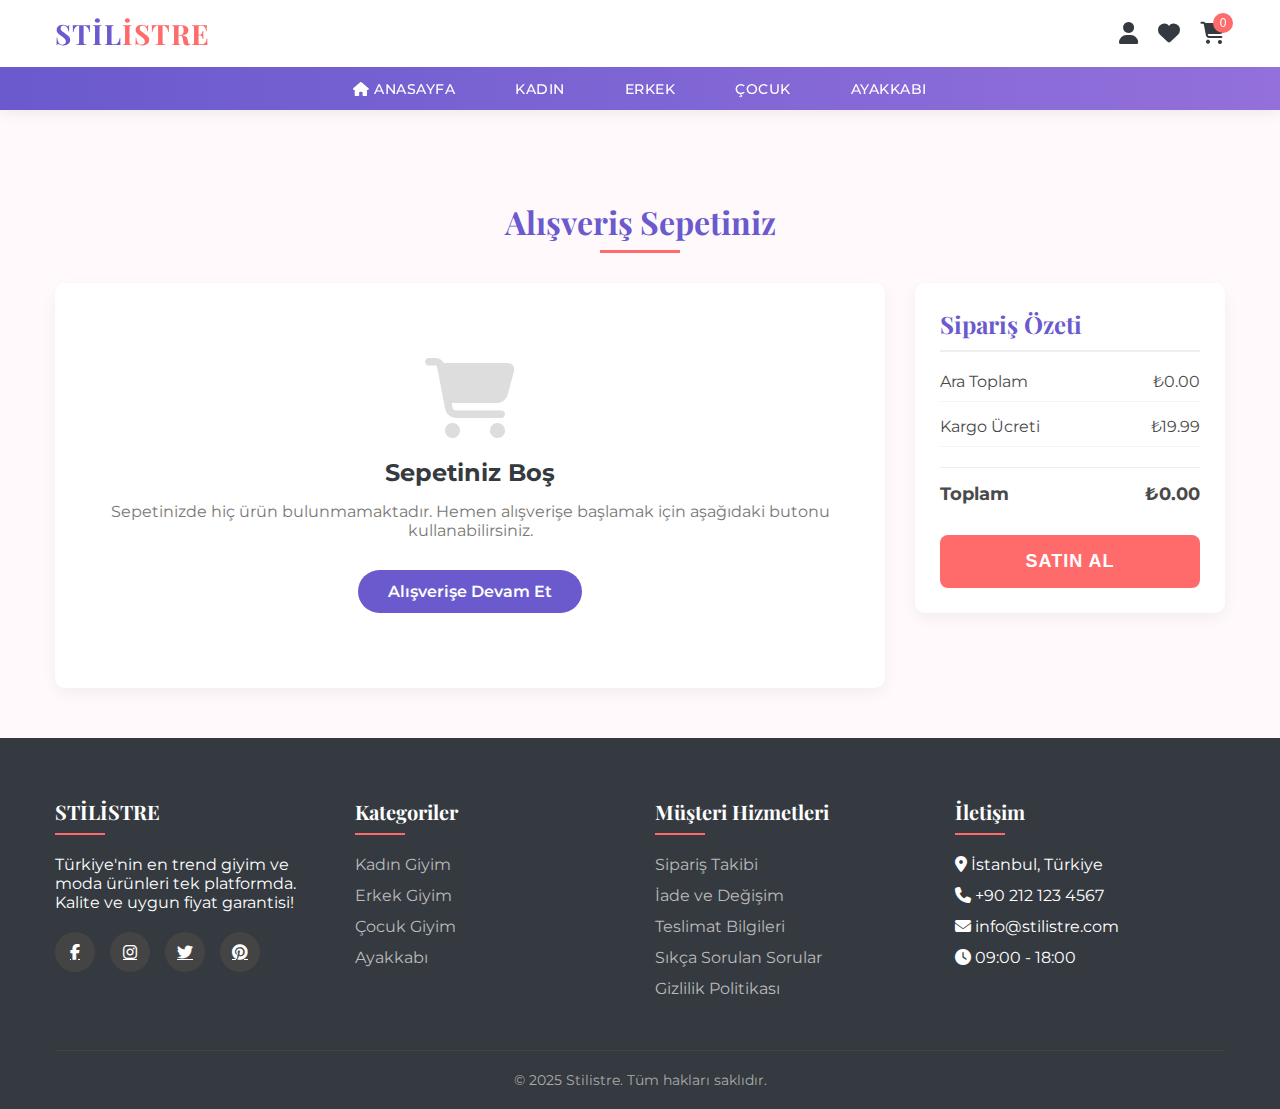
<file: market.html>
<!DOCTYPE html>
<html lang="tr">

<head>
    <meta charset="UTF-8">
    <meta name="viewport" content="width=device-width, initial-scale=1.0">
    <title>Stilistre - Alışveriş Sepetiniz</title>
    <link rel="stylesheet" href="https://cdnjs.cloudflare.com/ajax/libs/font-awesome/6.4.0/css/all.min.css">
    <link
        href="https://fonts.googleapis.com/css2?family=Montserrat:wght@400;500;600;700&family=Playfair+Display:wght@700&display=swap"
        rel="stylesheet">
    <link rel="stylesheet" href="Style/market.css">

</head>

<body>
    <!-- Login/Register Modal -->
    <div class="auth-modal" id="authModal">
        <div class="modal-content">
            <div class="modal-header">
                <h2>STİLİSTRE</h2>
                <button class="close-modal" id="closeModal">&times;</button>
            </div>
            <div class="modal-tabs">
                <button class="tab-btn active" id="loginTab">Giriş Yap</button>
                <button class="tab-btn" id="registerTab">Kayıt Ol</button>
            </div>
            <div class="modal-body">
                <div class="payment-message">Ödemeniz için lütfen giriş yapın</div>

                <!-- Login Form -->
                <form class="auth-form active" id="loginForm">
                    <div class="form-group">
                        <label for="loginEmail">E-posta</label>
                        <input type="email" id="loginEmail" placeholder="E-posta adresinizi girin" required>
                    </div>
                    <div class="form-group">
                        <label for="loginPassword">Şifre</label>
                        <input type="password" id="loginPassword" placeholder="Şifrenizi girin" required>
                    </div>
                    <div class="form-options">
                        <div class="remember-me">
                            <input type="checkbox" id="rememberMe">
                            <label for="rememberMe">Beni Hatırla</label>
                        </div>
                        <a href="#" class="forgot-password">Şifremi Unuttum?</a>
                    </div>
                    <button type="submit" class="submit-btn">Giriş Yap</button>
                    <div id="loginMessage" style="margin-top:10px; font-weight:600; text-align:center;"></div>

                    <div class="signup-link">
                        Hesabınız yok mu? <a href="#" id="goToRegister">Kayıt Ol</a>
                    </div>
                </form>

                <!-- Register Form -->
                <form class="auth-form" id="registerForm">
                    <div class="form-group">
                        <label for="registerName">Ad Soyad</label>
                        <input type="text" id="registerName" placeholder="Adınız ve soyadınız" required>
                    </div>
                    <div class="form-group">
                        <label for="registerEmail">E-posta</label>
                        <input type="email" id="registerEmail" placeholder="E-posta adresiniz" required>
                    </div>
                    <div class="form-group">
                        <label for="registerPassword">Şifre</label>
                        <input type="password" id="registerPassword" placeholder="Şifreniz (min. 6 karakter)" required>
                    </div>
                    <div class="form-group">
                        <label for="registerConfirm">Şifreyi Onayla</label>
                        <input type="password" id="registerConfirm" placeholder="Şifrenizi tekrar girin" required>
                    </div>

                    <button type="submit" class="submit-btn">Hesap Oluştur</button>
                    <div id="registerMessage" style="margin-top:10px; font-weight:600; text-align: center; "></div>


                    <div class="signup-link">
                        Zaten hesabınız var mı? <a href="#" id="goToLogin">Giriş Yap</a>
                    </div>
                </form>
            </div>
        </div>
    </div>

    <!-- Header -->
    <header>
        <div class="container">
            <div class="header-top">
                <div class="logo">
                    <h1>STİL<span>İSTRE</span></h1>
                </div>
                <div class="header-icons">
                    <button class="icon-btn" id="profileBtn">
                        <i class="fas fa-user"></i>
                    </button>
                    <button class="icon-btn" onclick="window.location.href='favorites.html'">
                        <i class="fas fa-heart"></i>
                    </button>
                    <button class="icon-btn" onclick="window.location.href='market.html'">
                        <i class="fas fa-shopping-cart"></i>
                        <span class="icon-badge" id="cartItemCount">0</span>
                    </button>
                </div>
            </div>
        </div>

        <nav>
            <div class="container">
                <ul>
                    <li><a href="index.html"><i class="fas fa-home"></i> Anasayfa</a></li>
                    <li><a href="women.html">Kadın</a></li>
                    <li><a href="male.html">Erkek</a></li>
                    <li><a href="kids.html">Çocuk</a></li>
                    <li><a href="shoe.html">Ayakkabı</a></li>
                </ul>
            </div>
        </nav>
    </header>

    <!-- Cart Section -->
    <section class="cart-section">
        <div class="container">
            <div class="section-title">
                <h2>Alışveriş Sepetiniz</h2>
            </div>

            <div class="cart-container">
                <div class="cart-items" id="cartItemsContainer">
                    <!-- Cart items will be dynamically added here -->
                </div>

                <div class="cart-summary">
                    <h3 class="summary-title">Sipariş Özeti</h3>
                    <div class="summary-row">
                        <span>Ara Toplam</span>
                        <span id="subtotal">₺0.00</span>
                    </div>
                    <div class="summary-row">
                        <span>Kargo Ücreti</span>
                        <span>₺19.99</span>
                    </div>
                    <div class="summary-row total">
                        <span>Toplam</span>
                        <span id="totalPrice">₺0.00</span>
                    </div>
                    <button class="checkout-btn" id="checkoutBtn">Satın Al</button>
                </div>
            </div>
        </div>
    </section>

    <!-- Footer -->
    <footer>
        <div class="container">
            <div class="footer-content">
                <div class="footer-col">
                    <h3>STİLİSTRE</h3>
                    <p>Türkiye'nin en trend giyim ve moda ürünleri tek platformda. Kalite ve uygun fiyat garantisi!</p>
                    <div class="social-links">
                        <a href="#"><i class="fab fa-facebook-f"></i></a>
                        <a href="#"><i class="fab fa-instagram"></i></a>
                        <a href="#"><i class="fab fa-twitter"></i></a>
                        <a href="#"><i class="fab fa-pinterest"></i></a>
                    </div>
                </div>

                <div class="footer-col">
                    <h3>Kategoriler</h3>
                    <ul>
                        <li><a href="women.html">Kadın Giyim</a></li>
                        <li><a href="male.html">Erkek Giyim</a></li>
                        <li><a href="kids.html">Çocuk Giyim</a></li>
                        <li><a href="shoe.html">Ayakkabı</a></li>
                    </ul>
                </div>

                <div class="footer-col">
                    <h3>Müşteri Hizmetleri</h3>
                    <ul>
                        <li><a href="#">Sipariş Takibi</a></li>
                        <li><a href="#">İade ve Değişim</a></li>
                        <li><a href="#">Teslimat Bilgileri</a></li>
                        <li><a href="#">Sıkça Sorulan Sorular</a></li>
                        <li><a href="#">Gizlilik Politikası</a></li>
                    </ul>
                </div>

                <div class="footer-col">
                    <h3>İletişim</h3>
                    <ul>
                        <li><i class="fas fa-map-marker-alt"></i> İstanbul, Türkiye</li>
                        <li><i class="fas fa-phone"></i> +90 212 123 4567</li>
                        <li><i class="fas fa-envelope"></i> info@stilistre.com</li>
                        <li><i class="fas fa-clock"></i> 09:00 - 18:00</li>
                    </ul>
                </div>
            </div>

            <div class="copyright">
                <p>&copy; 2025 Stilistre. Tüm hakları saklıdır.</p>
            </div>
        </div>
    </footer>

    <script src="Script/market.js">

    </script>
</body>

</html>
</file>
<file: Style/market.css>
* {
            margin: 0;
            padding: 0;
            box-sizing: border-box;
        }

        :root {
            --primary: #6a5acd;
            --secondary: #9370db;
            --accent: #ff6b6b;
            --light: #f8f9fa;
            --dark: #343a40;
            --text: #4a4a4a;
            --background: #fff9fb;
        }

        body {
            background-color: var(--background);
            color: var(--text);
            font-family: 'Montserrat', sans-serif;
            overflow-x: hidden;
        }

        .container {
            width: 100%;
            max-width: 1200px;
            margin: 0 auto;
            padding: 0 15px;
        }

        /* Header Styles */
        header {
            background-color: white;
            box-shadow: 0 2px 15px rgba(0, 0, 0, 0.08);
            position: sticky;
            top: 0;
            z-index: 1000;
        }

        .header-top {
            display: flex;
            justify-content: space-between;
            align-items: center;
            padding: 15px 0;
        }

        .logo {
            display: flex;
            align-items: center;
        }

        .logo h1 {
            color: var(--primary);
            font-size: 28px;
            font-weight: 700;
            font-family: 'Playfair Display', serif;
            letter-spacing: 1px;
        }

        .logo span {
            color: var(--accent);
        }

        .search-bar {
            display: flex;
            width: 50%;
        }

        .search-bar input {
            width: 100%;
            padding: 12px 20px;
            border: 2px solid #e0e0e0;
            border-radius: 30px 0 0 30px;
            font-size: 16px;
            outline: none;
            transition: all 0.3s;
        }

        .search-bar input:focus {
            border-color: var(--primary);
        }

        .search-bar button {
            background: var(--primary);
            color: white;
            border: none;
            padding: 0 25px;
            border-radius: 0 30px 30px 0;
            cursor: pointer;
            font-size: 16px;
            transition: all 0.3s;
        }

        .search-bar button:hover {
            background: var(--secondary);
        }

        .header-icons {
            display: flex;
            gap: 20px;
        }

        .icon-btn {
            position: relative;
            background: none;
            border: none;
            color: var(--dark);
            font-size: 22px;
            cursor: pointer;
            transition: all 0.3s;
        }

        .icon-btn:hover {
            color: var(--primary);
        }

        .icon-badge {
            position: absolute;
            top: -8px;
            right: -8px;
            background: var(--accent);
            color: white;
            font-size: 12px;
            border-radius: 50%;
            width: 20px;
            height: 20px;
            display: flex;
            justify-content: center;
            align-items: center;
        }

        /* Navigation */
        nav {
            background: linear-gradient(to right, var(--primary), var(--secondary));
            padding: 12px 0;
        }

        nav ul {
            display: flex;
            list-style: none;
            justify-content: center;
            gap: 30px;
        }

        nav ul li a {
            color: white;
            text-decoration: none;
            font-weight: 500;
            padding: 8px 15px;
            border-radius: 4px;
            transition: all 0.3s;
            text-transform: uppercase;
            font-size: 14px;
            letter-spacing: 0.5px;
        }

        nav ul li a:hover {
            background: rgba(255, 255, 255, 0.2);
        }

        /* Cart Section */
        .cart-section {
            padding: 50px 0;
            min-height: 60vh;
        }

        .section-title {
            text-align: center;
            margin: 40px 0 30px;
            position: relative;
        }

        .section-title h2 {
            font-size: 32px;
            color: var(--primary);
            display: inline-block;
            padding-bottom: 10px;
            font-family: 'Playfair Display', serif;
        }

        .section-title h2::after {
            content: '';
            position: absolute;
            bottom: 0;
            left: 50%;
            transform: translateX(-50%);
            width: 80px;
            height: 3px;
            background: var(--accent);
        }

        .cart-container {
            display: flex;
            gap: 30px;
            flex-wrap: wrap;
        }

        .cart-items {
            flex: 3;
            background: white;
            border-radius: 10px;
            padding: 25px;
            box-shadow: 0 5px 15px rgba(0, 0, 0, 0.05);
        }

        .cart-summary {
            flex: 1;
            background: white;
            border-radius: 10px;
            padding: 25px;
            box-shadow: 0 5px 15px rgba(0, 0, 0, 0.05);
            height: fit-content;
        }

        .cart-item {
            display: flex;
            padding: 20px 0;
            border-bottom: 1px solid #eee;
            align-items: center;
        }

        .cart-item:last-child {
            border-bottom: none;
        }

        .cart-item-img {
            width: 120px;
            height: 120px;
            margin-right: 20px;
            border-radius: 8px;
            overflow: hidden;
        }

        .cart-item-img img {
            width: 100%;
            height: 100%;
            object-fit: cover;
        }

        .cart-item-details {
            flex: 1;
        }

        .cart-item-details h3 {
            margin-bottom: 8px;
            font-size: 18px;
        }

        .cart-item-price {
            color: var(--primary);
            font-weight: 600;
            font-size: 18px;
            margin-bottom: 10px;
        }

        .cart-item-quantity {
            display: flex;
            align-items: center;
            gap: 10px;
        }

        .quantity-btn {
            width: 30px;
            height: 30px;
            border-radius: 50%;
            background: var(--light);
            border: 1px solid #ddd;
            cursor: pointer;
            display: flex;
            align-items: center;
            justify-content: center;
            transition: all 0.3s;
        }

        .quantity-btn:hover {
            background: var(--primary);
            color: white;
        }

        .quantity-value {
            min-width: 30px;
            text-align: center;
            font-weight: 600;
        }

        .cart-item-remove {
            background: none;
            border: none;
            color: #ff6b6b;
            cursor: pointer;
            font-size: 16px;
            padding: 5px 10px;
            transition: all 0.3s;
        }

        .cart-item-remove:hover {
            color: #ff0000;
            transform: scale(1.1);
        }

        .summary-title {
            font-size: 24px;
            margin-bottom: 20px;
            color: var(--primary);
            font-family: 'Playfair Display', serif;
            border-bottom: 2px solid #eee;
            padding-bottom: 10px;
        }

        .summary-row {
            display: flex;
            justify-content: space-between;
            margin-bottom: 15px;
            padding-bottom: 10px;
            border-bottom: 1px solid #f5f5f5;
        }

        .summary-row.total {
            font-weight: 700;
            font-size: 18px;
            border-bottom: none;
            margin-top: 20px;
            padding-top: 15px;
            border-top: 1px solid #eee;
        }

        .checkout-btn {
            display: block;
            width: 100%;
            padding: 16px;
            background: var(--accent);
            color: white;
            border: none;
            border-radius: 8px;
            font-size: 18px;
            font-weight: 600;
            cursor: pointer;
            transition: all 0.3s;
            margin-top: 20px;
            text-transform: uppercase;
            letter-spacing: 1px;
        }

        .checkout-btn:hover {
            background: #ff5252;
            transform: translateY(-3px);
            box-shadow: 0 10px 20px rgba(255, 107, 107, 0.3);
        }

        .empty-cart {
            text-align: center;
            padding: 50px 20px;
        }

        .empty-cart i {
            font-size: 80px;
            color: #ddd;
            margin-bottom: 20px;
        }

        .empty-cart h3 {
            font-size: 24px;
            margin-bottom: 15px;
            color: var(--dark);
        }

        .empty-cart p {
            margin-bottom: 30px;
            color: #777;
        }

        .continue-shopping {
            display: inline-block;
            background: var(--primary);
            color: white;
            padding: 12px 30px;
            border-radius: 30px;
            text-decoration: none;
            font-weight: 600;
            font-size: 16px;
            transition: all 0.3s;
        }

        .continue-shopping:hover {
            background: var(--secondary);
            transform: translateY(-3px);
            box-shadow: 0 10px 20px rgba(0, 0, 0, 0.1);
        }

        /* Footer */
        footer {
            background: var(--dark);
            color: white;
            padding: 60px 0 20px;
        }

        .footer-content {
            display: grid;
            grid-template-columns: repeat(4, 1fr);
            gap: 30px;
            margin-bottom: 40px;
        }

        .footer-col h3 {
            font-size: 20px;
            margin-bottom: 20px;
            position: relative;
            padding-bottom: 10px;
            font-family: 'Playfair Display', serif;
        }

        .footer-col h3::after {
            content: '';
            position: absolute;
            bottom: 0;
            left: 0;
            width: 50px;
            height: 2px;
            background: var(--accent);
        }

        .footer-col ul {
            list-style: none;
        }

        .footer-col ul li {
            margin-bottom: 12px;
        }

        .footer-col ul li a {
            color: #bbb;
            text-decoration: none;
            transition: all 0.3s;
        }

        .footer-col ul li a:hover {
            color: var(--accent);
            padding-left: 5px;
        }

        .social-links {
            display: flex;
            gap: 15px;
            margin-top: 20px;
        }

        .social-links a {
            display: flex;
            align-items: center;
            justify-content: center;
            width: 40px;
            height: 40px;
            background: #444;
            border-radius: 50%;
            color: white;
            transition: all 0.3s;
        }

        .social-links a:hover {
            background: var(--accent);
            transform: translateY(-5px);
        }

        .copyright {
            text-align: center;
            padding-top: 20px;
            border-top: 1px solid #444;
            color: #aaa;
            font-size: 14px;
        }

        /* Login Modal */
        .auth-modal {
            display: none;
            position: fixed;
            top: 0;
            left: 0;
            width: 100%;
            height: 100%;
            background: rgba(0, 0, 0, 0.7);
            z-index: 2000;
            justify-content: center;
            align-items: center;
        }

        .modal-content {
            background: white;
            border-radius: 15px;
            width: 100%;
            max-width: 450px;
            overflow: hidden;
            box-shadow: 0 15px 50px rgba(0, 0, 0, 0.3);
            animation: modalFadeIn 0.4s;
        }

        @keyframes modalFadeIn {
            from {
                opacity: 0;
                transform: translateY(-50px);
            }

            to {
                opacity: 1;
                transform: translateY(0);
            }
        }

        .modal-header {
            background: linear-gradient(to right, var(--primary), var(--secondary));
            color: white;
            padding: 25px;
            text-align: center;
            position: relative;
        }

        .modal-header h2 {
            font-size: 28px;
            font-family: 'Playfair Display', serif;
        }

        .close-modal {
            position: absolute;
            top: 20px;
            right: 20px;
            background: none;
            border: none;
            color: white;
            font-size: 24px;
            cursor: pointer;
            transition: all 0.3s;
        }

        .close-modal:hover {
            transform: rotate(90deg);
        }

        .modal-tabs {
            display: flex;
            border-bottom: 1px solid #eee;
        }

        .tab-btn {
            flex: 1;
            padding: 18px;
            background: none;
            border: none;
            font-size: 18px;
            font-weight: 600;
            cursor: pointer;
            transition: all 0.3s;
        }

        .tab-btn.active {
            color: var(--primary);
            border-bottom: 3px solid var(--primary);
        }

        .tab-btn:hover:not(.active) {
            background: #f5f5f5;
        }

        .modal-body {
            padding: 30px;
        }

        .auth-form {
            display: none;
        }

        .auth-form.active {
            display: block;
        }

        .form-group {
            margin-bottom: 25px;
        }

        .form-group label {
            display: block;
            margin-bottom: 8px;
            font-weight: 500;
            color: var(--dark);
        }

        .form-group input {
            width: 100%;
            padding: 15px;
            border: 2px solid #e0e0e0;
            border-radius: 8px;
            font-size: 16px;
            transition: all 0.3s;
        }

        .form-group input:focus {
            border-color: var(--primary);
            box-shadow: 0 0 0 3px rgba(106, 90, 205, 0.2);
            outline: none;
        }

        .form-options {
            display: flex;
            justify-content: space-between;
            margin-bottom: 20px;
            font-size: 14px;
        }

        .remember-me {
            display: flex;
            align-items: center;
            gap: 8px;
        }

        .remember-me input {
            width: auto;
        }

        .forgot-password {
            color: var(--primary);
            text-decoration: none;
            transition: all 0.3s;
        }

        .forgot-password:hover {
            text-decoration: underline;
        }

        .submit-btn {
            width: 100%;
            padding: 16px;
            background: var(--accent);
            color: white;
            border: none;
            border-radius: 8px;
            font-size: 18px;
            font-weight: 600;
            cursor: pointer;
            transition: all 0.3s;
        }

        .submit-btn:hover {
            background: #ff5252;
            transform: translateY(-2px);
        }

        .signup-link {
            text-align: center;
            margin-top: 25px;
            font-size: 16px;
        }

        .signup-link a {
            color: var(--primary);
            text-decoration: none;
            font-weight: 600;
            transition: all 0.3s;
        }

        .signup-link a:hover {
            text-decoration: underline;
        }

        .payment-message {
            text-align: center;
            font-size: 18px;
            color: var(--primary);
            margin-bottom: 20px;
            font-weight: 600;
        }

        /* Responsive */
        @media (max-width: 992px) {
            .footer-content {
                grid-template-columns: repeat(2, 1fr);
            }

            .cart-container {
                flex-direction: column;
            }
        }

        @media (max-width: 768px) {
            .header-top {
                flex-direction: column;
                gap: 15px;
            }

            .search-bar {
                width: 100%;
            }

            nav ul {
                flex-wrap: wrap;
                gap: 10px;
            }

            .footer-content {
                grid-template-columns: 1fr;
            }
        }

        @media (max-width: 576px) {
            .cart-item {
                flex-direction: column;
                align-items: flex-start;
            }

            .cart-item-img {
                margin-right: 0;
                margin-bottom: 15px;
            }

            .cart-item-details {
                width: 100%;
            }

            .cart-item-actions {
                margin-top: 15px;
                width: 100%;
                display: flex;
                justify-content: space-between;
            }
        }

        .fas fa-heart :hover {
            color: #ddd;
        }
</file>
